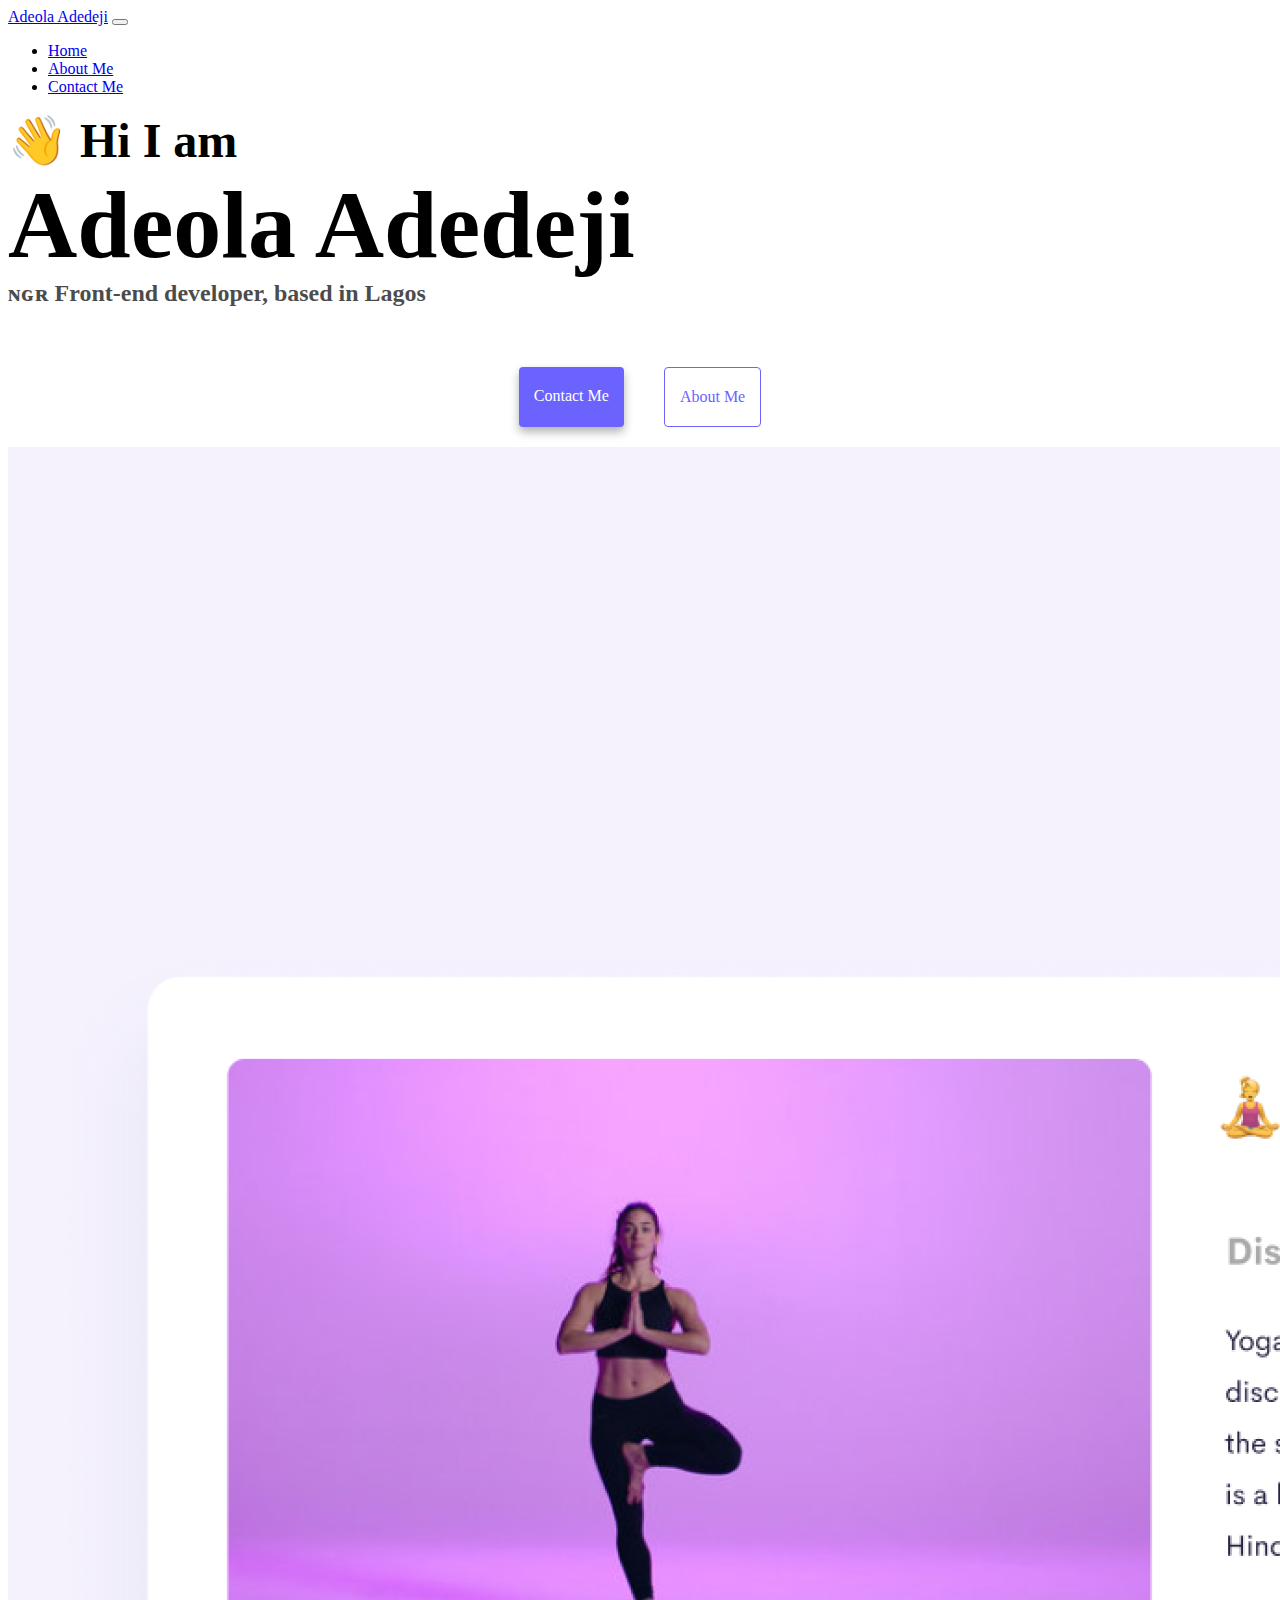
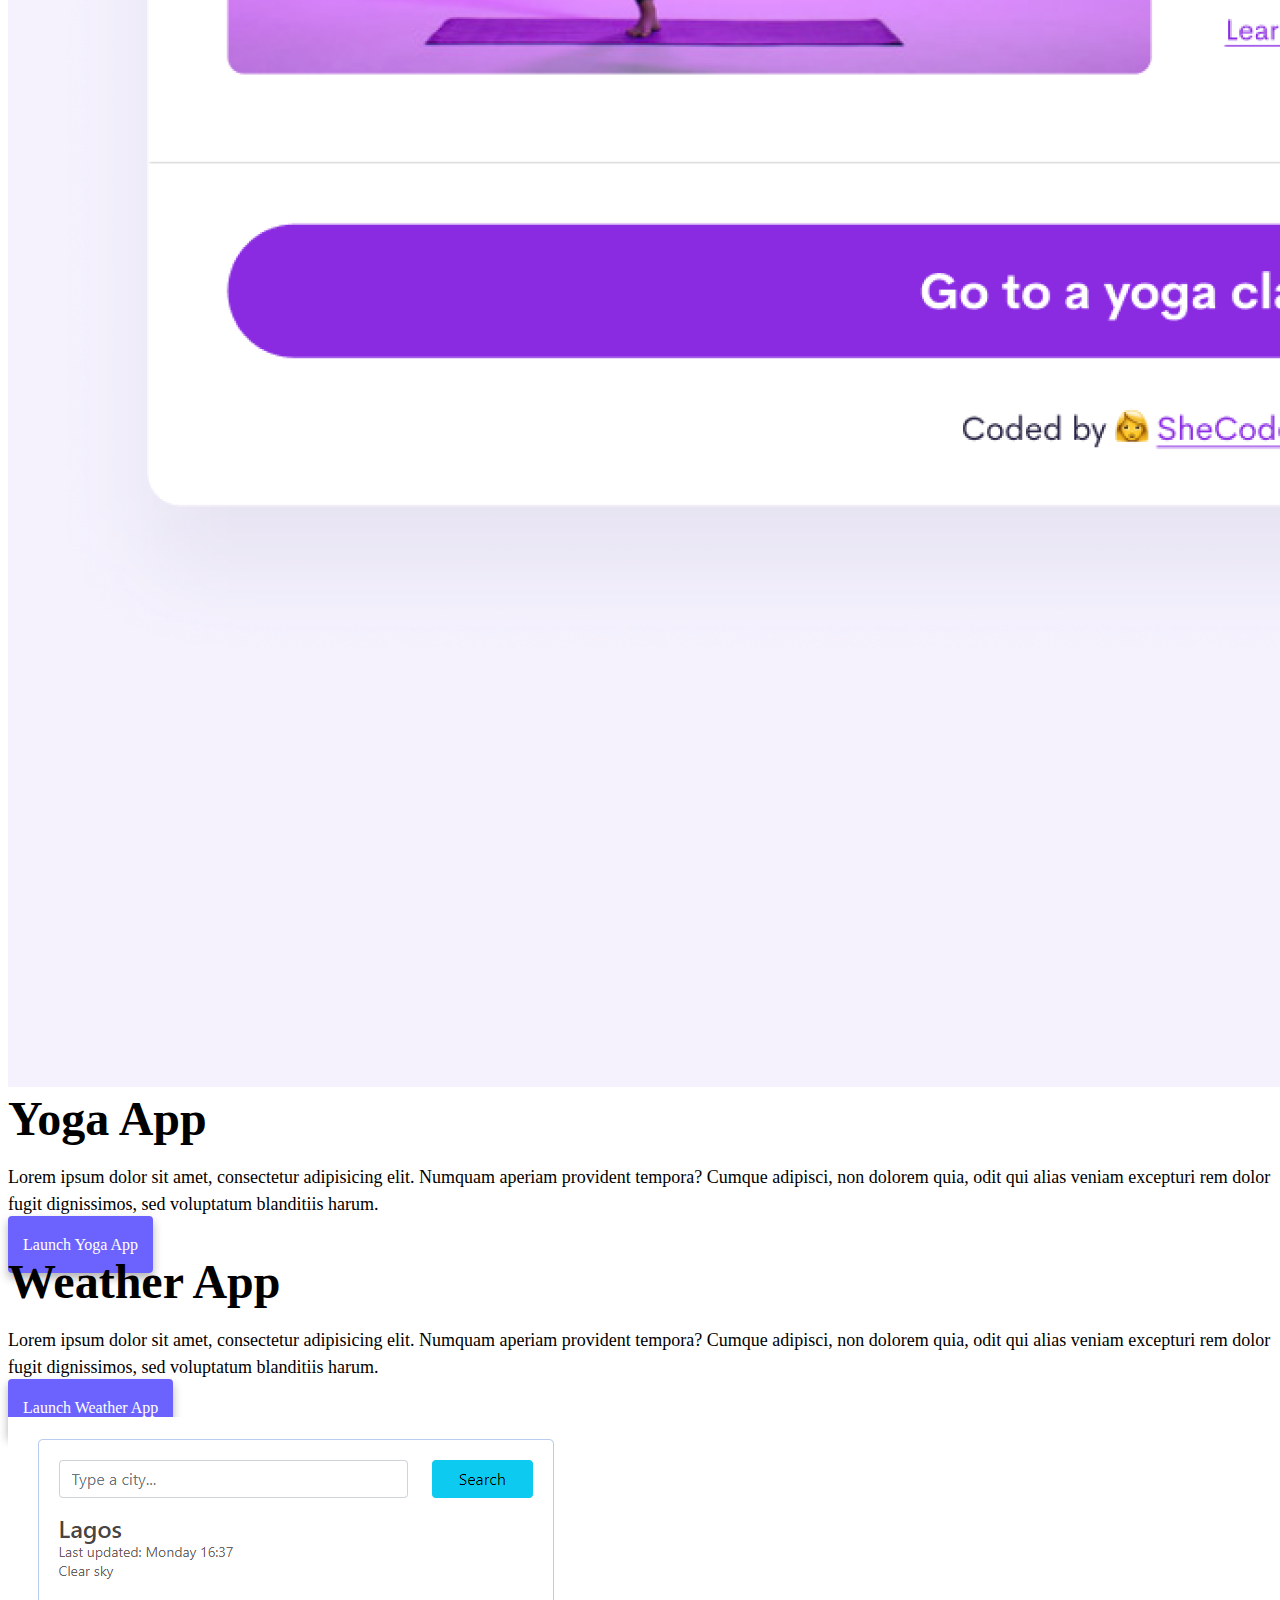
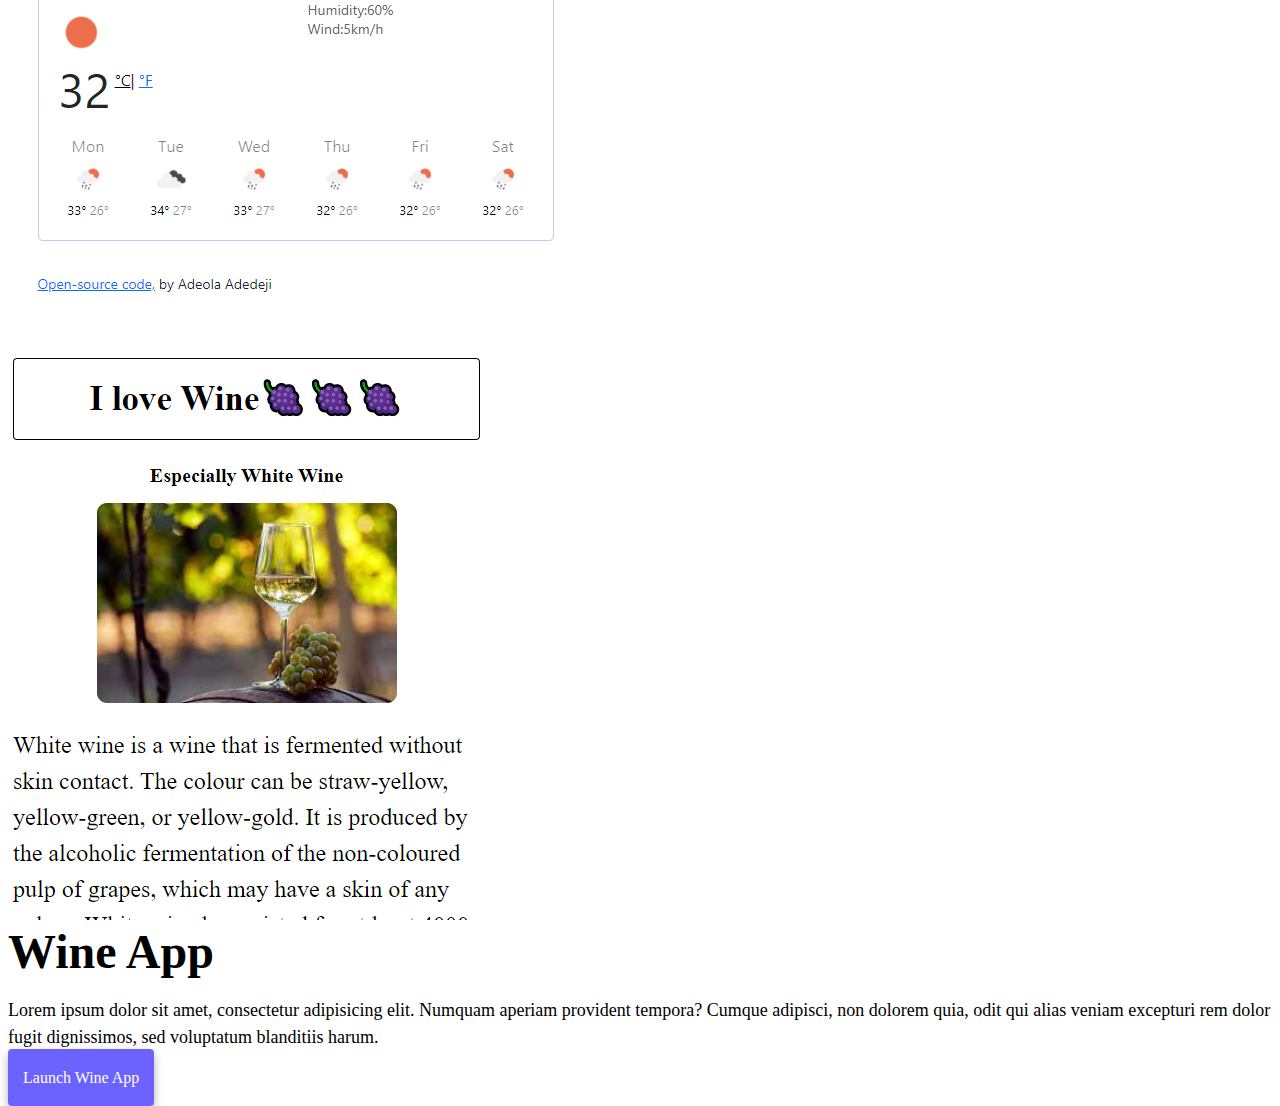
<file: index.html>
<!DOCTYPE html>
<html lang="en">
  <head>
    <meta charset="UTF-8" />
    <meta http-equiv="X-UA-Compatible" content="IE=edge" />
    <meta name="viewport" content="width=device-width, initial-scale=1.0" />
    <link
      href="https://cdn.jsdelivr.net/npm/bootstrap@5.1.3/dist/css/bootstrap.min.css"
      rel="stylesheet"
      integrity="sha384-1BmE4kWBq78iYhFldvKuhfTAU6auU8tT94WrHftjDbrCEXSU1oBoqyl2QvZ6jIW3"
      crossorigin="anonymous"
    />
    <script
      src="https://cdn.jsdelivr.net/npm/bootstrap@5.1.3/dist/js/bootstrap.bundle.min.js"
      integrity="sha384-ka7Sk0Gln4gmtz2MlQnikT1wXgYsOg+OMhuP+IlRH9sENBO0LRn5q+8nbTov4+1p"
      crossorigin="anonymous"
    ></script>
    <link rel="stylesheet" href="style.css" />
    <meta
      name="description"
      content="Adeola Adedeji is a front-end developer based in Lagos,checkout her projects and contact her for job enquiries"
    />
    <title>Front-end developer-Adeola Adedeji</title>
  </head>
  <body>
    <nav class="navbar navbar-expand-lg navbar-light bg-light fixed-top">
      <div class="container">
        <a class="navbar-brand" href="index.html" title="Homepage"
          >Adeola Adedeji</a
        >
        <button
          class="navbar-toggler"
          type="button"
          data-bs-toggle="collapse"
          data-bs-target="#navbarNav"
          aria-controls="navbarNav"
          aria-expanded="false"
          aria-label="Toggle navigation"
        >
          <span class="navbar-toggler-icon"></span>
        </button>
        <div class="collapse navbar-collapse" id="navbarNav">
          <ul class="navbar-nav">
            <li class="nav-item">
              <a
                class="nav-link active"
                aria-current="page"
                href="index.html"
                title="Homepage"
                >Home</a
              >
            </li>
            <li class="nav-item">
              <a class="nav-link" href="about.html" title="About Adeola Adedeji"
                >About Me</a
              >
            </li>
            <li class="nav-item">
              <a
                class="nav-link"
                href="about.html#contact"
                title="Contact Adeola Adedeji"
                >Contact Me</a
              >
            </li>
          </ul>
        </div>
      </div>
    </nav>
    <h2 class="text-center">👋 Hi I am</h2>
    <h1 class="text-center">Adeola Adedeji</h1>
    <h3 class="text-center">ɴɢʀ Front-end developer, based in Lagos</h3>
    <div class="navigation-links mb-5">
      <a
        href="about.html#contact"
        class="primary-link"
        title="Contact Adeola Adedeji"
        >Contact me</a
      >
      <a href="about.html" class="secondary-link" title="About Adeola Adedeji"
        >About me</a
      >
    </div>
    <div class="container">
      <div class="row">
        <div class="col-sm-6">
          <img
            src="images/yoga.png"
            class="img-fluid rounded d-none d-sm-block"
            alt="Yoga Project"
          />
        </div>
        <div class="col-sm-6">
          <h2 class="mb-3">Yoga App</h2>
          <p>
            Lorem ipsum dolor sit amet, consectetur adipisicing elit. Numquam
            aperiam provident tempora? Cumque adipisci, non dolorem quia, odit
            qui alias veniam excepturi rem dolor fugit dignissimos, sed
            voluptatum blanditiis harum.
          </p>
          <div class="mt-5">
            <a href="" class="primary-link project-link" title="Yoga Project"
              >Launch Yoga App</a
            >
          </div>
        </div>
      </div>

      <div class="row mt-5">
        <div class="col-sm-6">
          <h2 class="mb-3">Weather App</h2>
          <p>
            Lorem ipsum dolor sit amet, consectetur adipisicing elit. Numquam
            aperiam provident tempora? Cumque adipisci, non dolorem quia, odit
            qui alias veniam excepturi rem dolor fugit dignissimos, sed
            voluptatum blanditiis harum.
          </p>
          <div class="mt-5">
            <a href="" class="primary-link project-link" title="Weather project"
              >Launch Weather App</a
            >
          </div>
        </div>
        <div class="col-sm-6">
          <img
            src="images/weather.PNG"
            class="img-fluid rounded d-none d-sm-block"
            alt="Weather Project"
          />
        </div>
      </div>

      <div class="row mt-5">
        <div class="col-sm-6">
          <img
            src="images/Wine.PNG"
            class="img-fluid rounded d-none d-sm-block"
            alt="Wine Project"
          />
        </div>
        <div class="col-sm-6">
          <h2 class="mb-3">Wine App</h2>
          <p>
            Lorem ipsum dolor sit amet, consectetur adipisicing elit. Numquam
            aperiam provident tempora? Cumque adipisci, non dolorem quia, odit
            qui alias veniam excepturi rem dolor fugit dignissimos, sed
            voluptatum blanditiis harum.
          </p>
          <div class="mt-5">
            <a href="" class="primary-link project-link" title="Wine project"
              >Launch Wine App</a
            >
          </div>
        </div>
      </div>
    </div>
  </body>
</html>
</file>
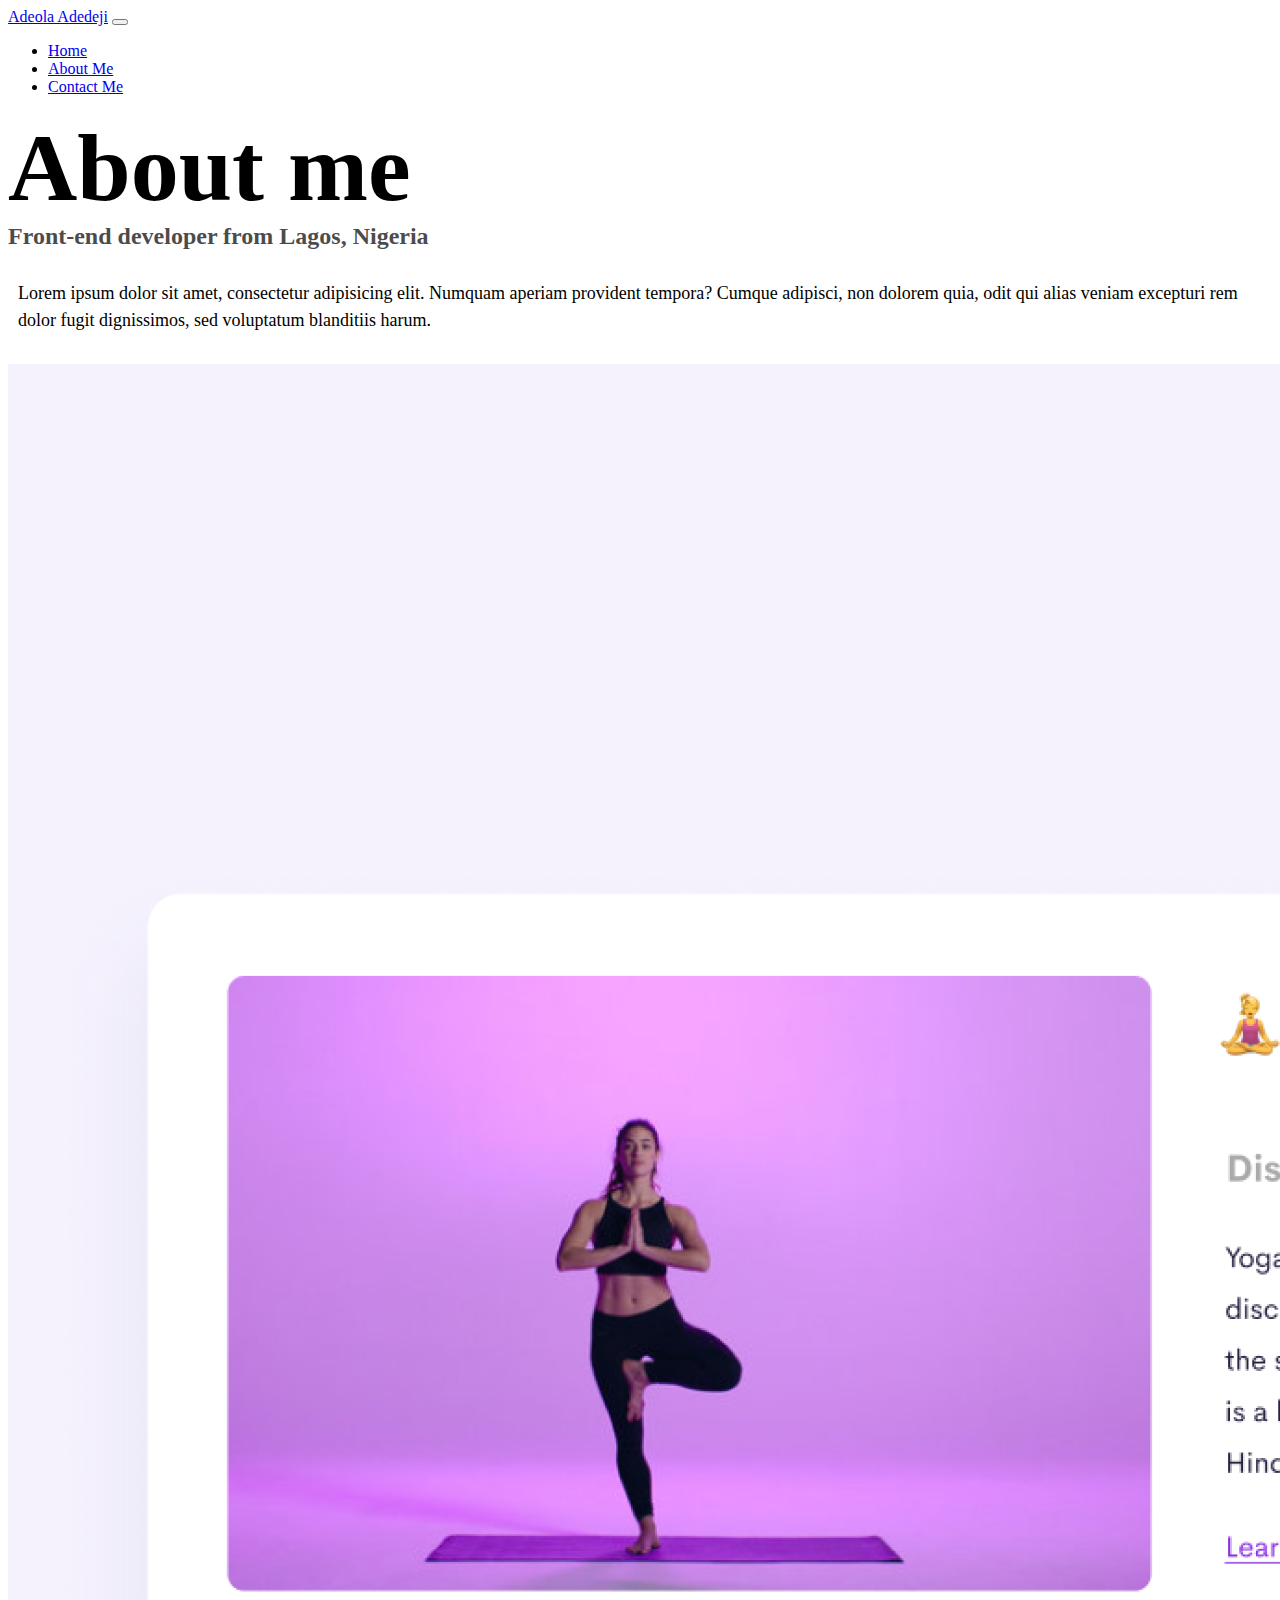
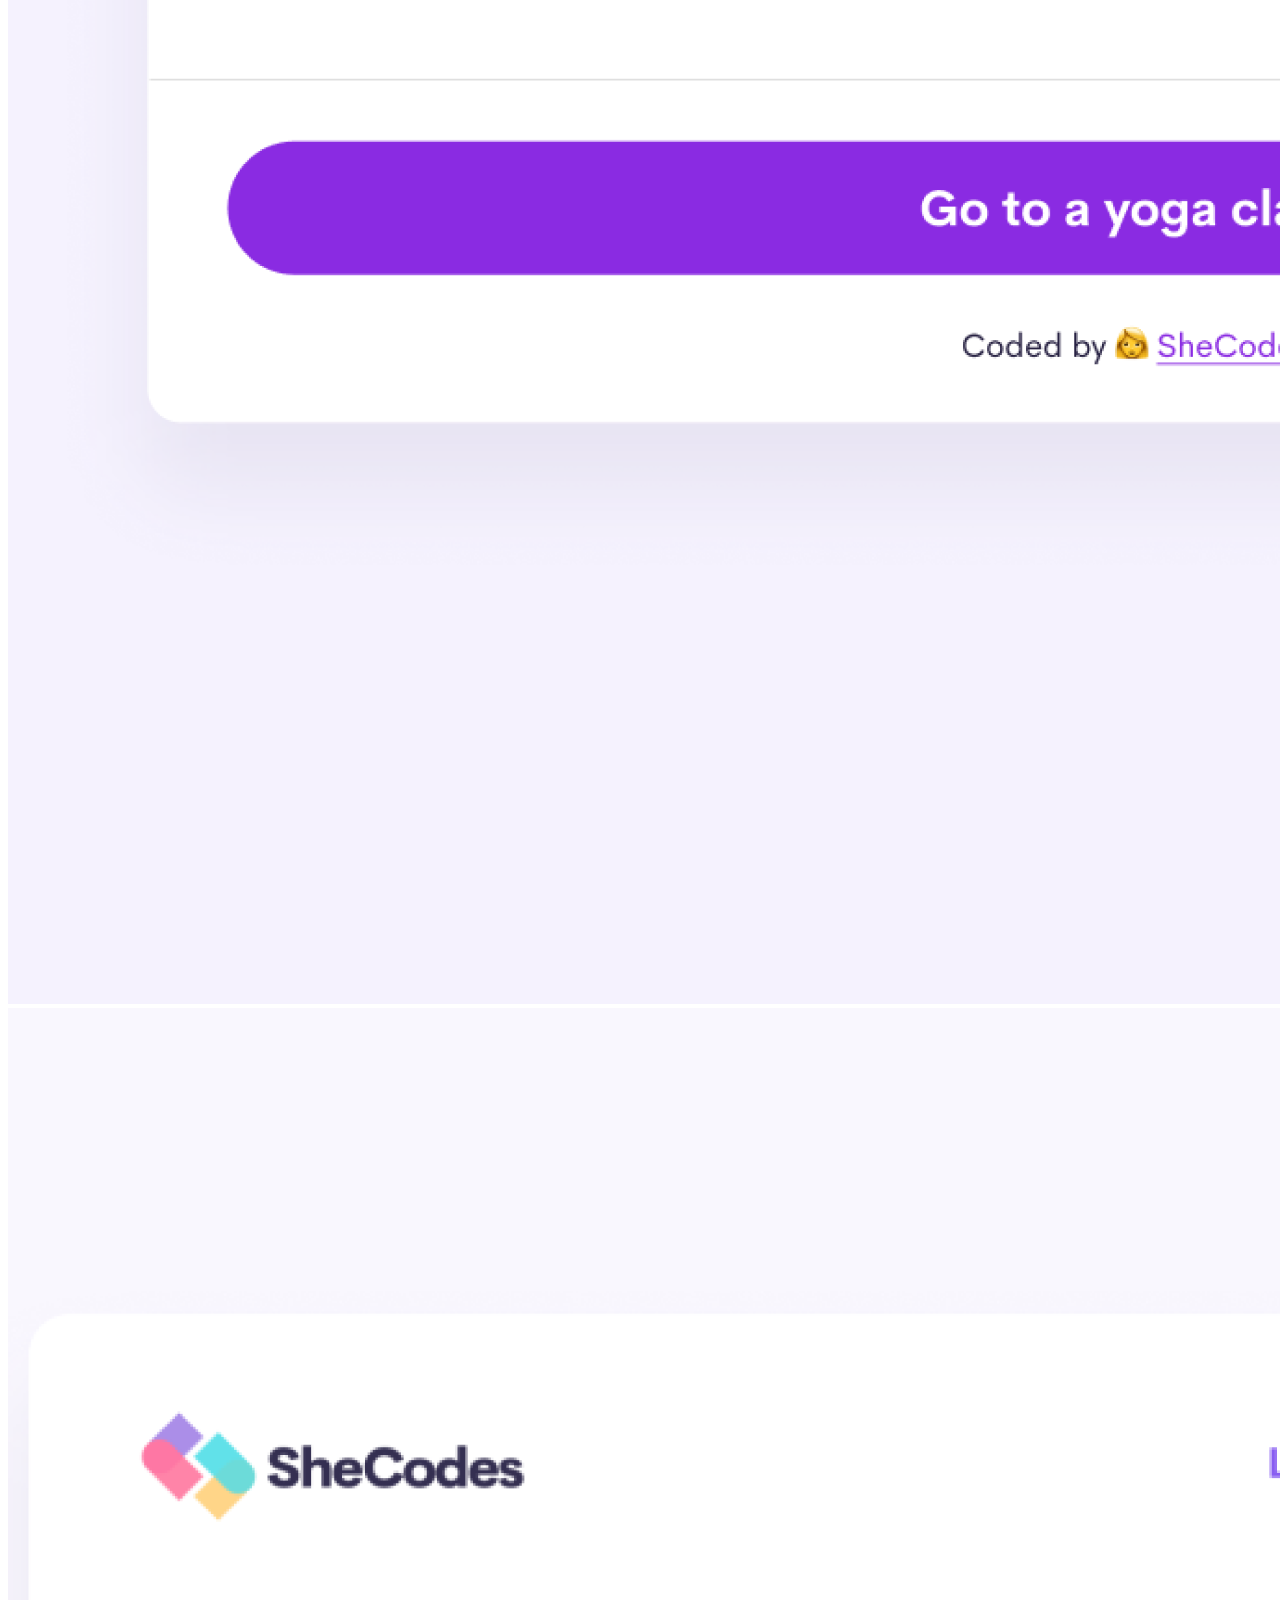
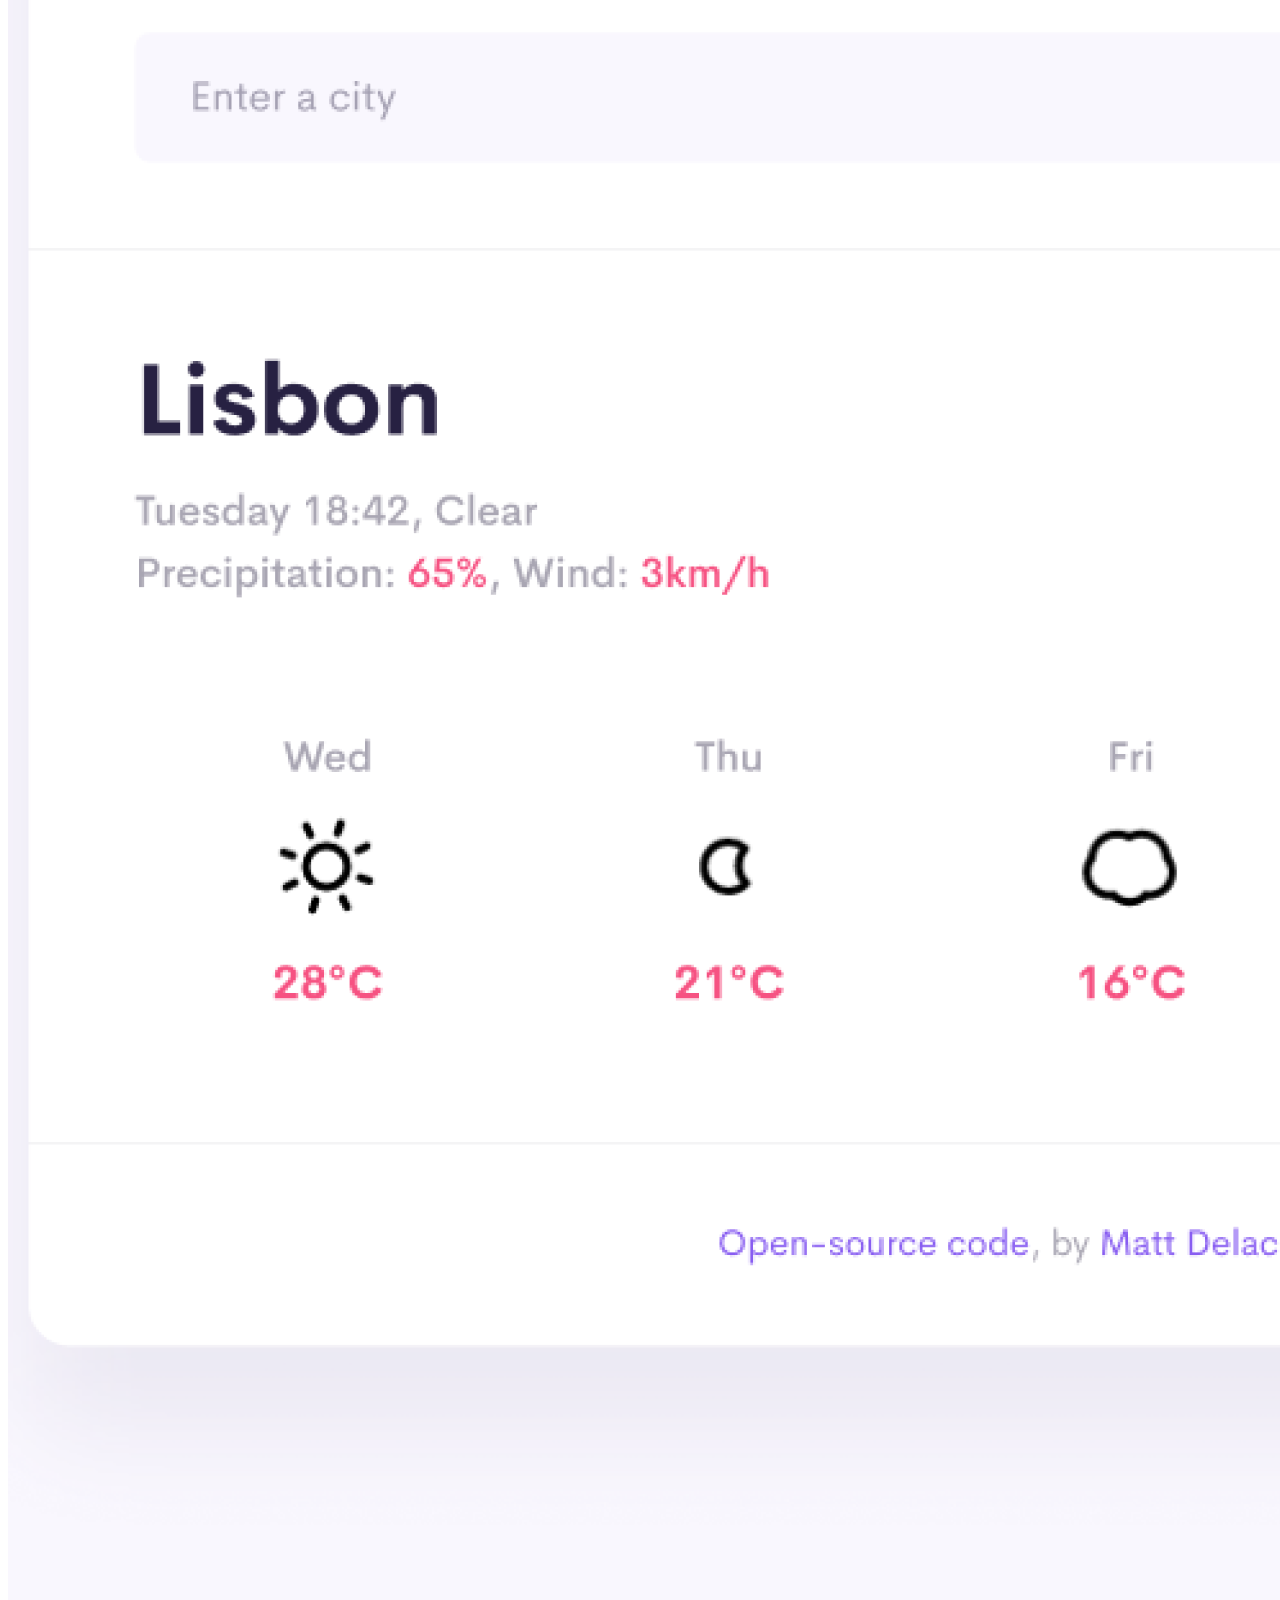
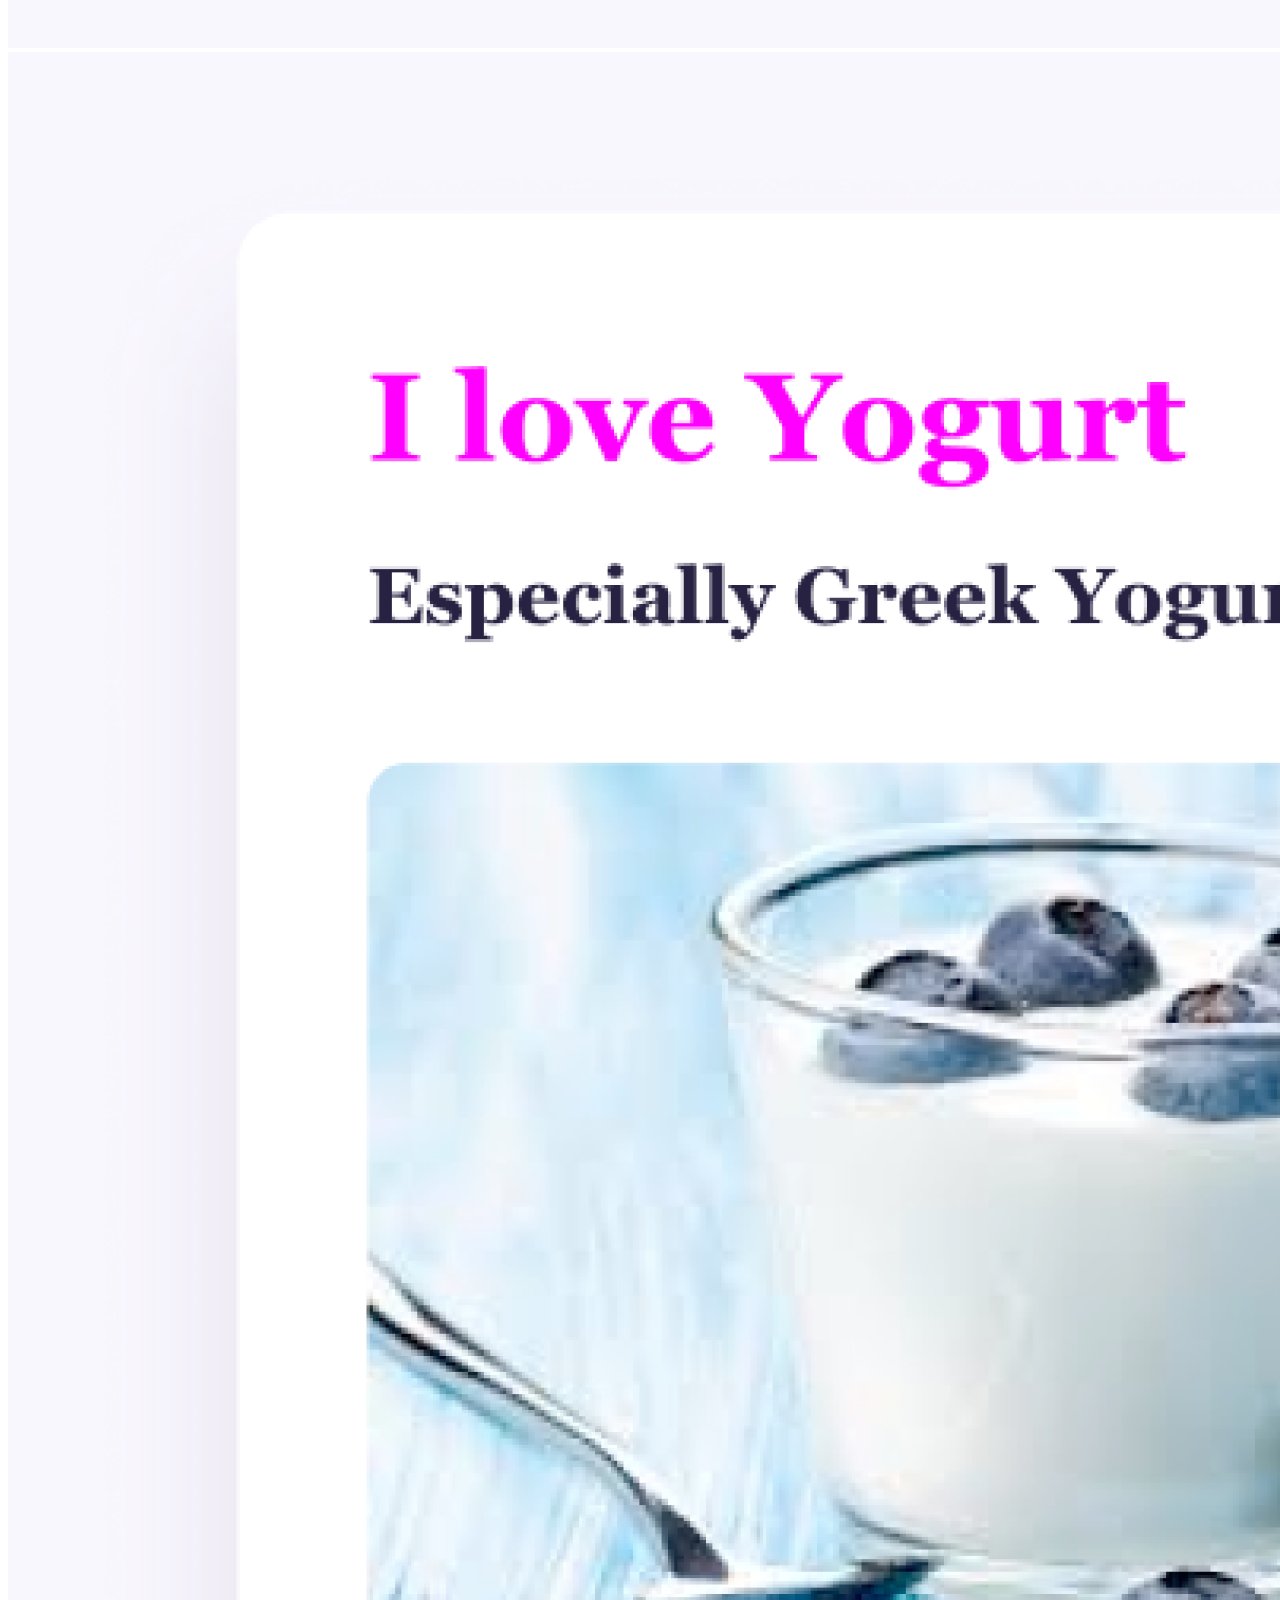
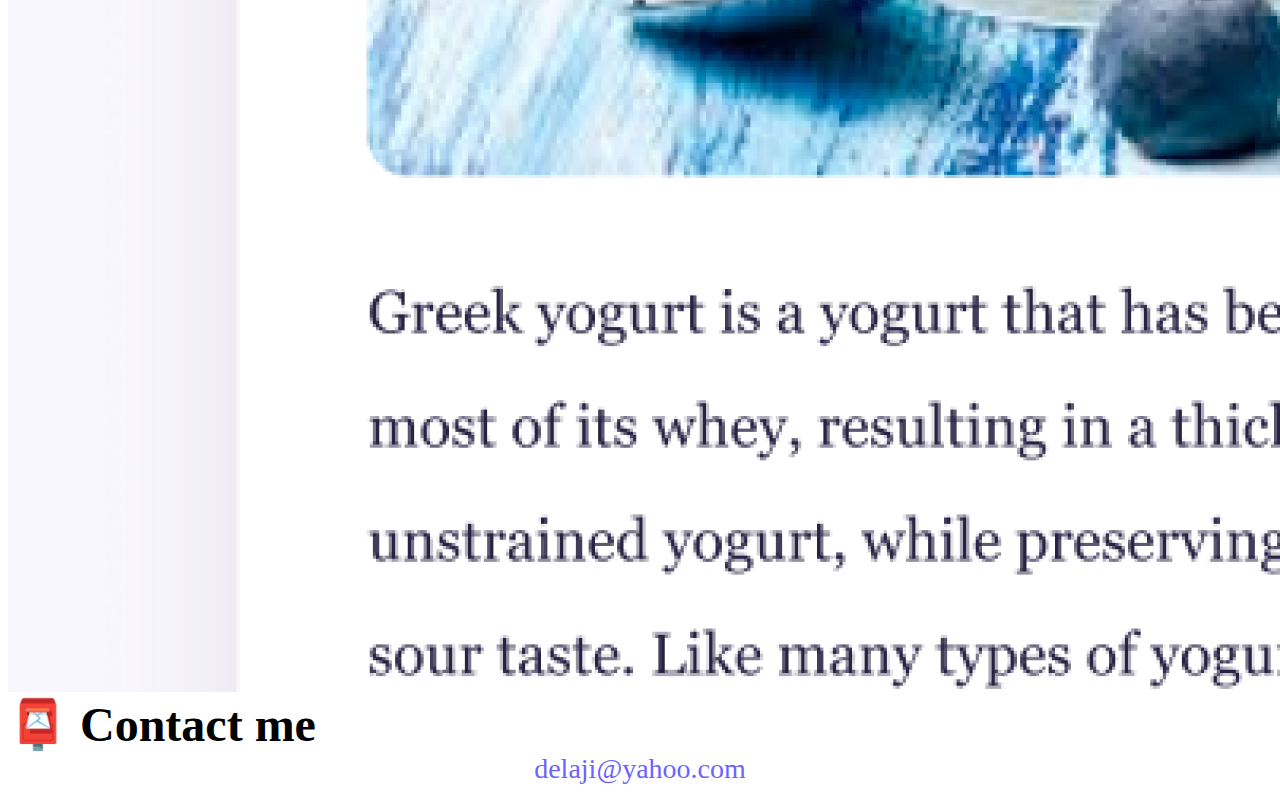
<file: about.html>
<!DOCTYPE html>
<html lang="en">
  <head>
    <meta charset="UTF-8" />
    <meta http-equiv="X-UA-Compatible" content="IE=edge" />
    <meta name="viewport" content="width=device-width, initial-scale=1.0" />
    <link
      href="https://cdn.jsdelivr.net/npm/bootstrap@5.1.3/dist/css/bootstrap.min.css"
      rel="stylesheet"
      integrity="sha384-1BmE4kWBq78iYhFldvKuhfTAU6auU8tT94WrHftjDbrCEXSU1oBoqyl2QvZ6jIW3"
      crossorigin="anonymous"
    />
    <script
      src="https://cdn.jsdelivr.net/npm/bootstrap@5.1.3/dist/js/bootstrap.bundle.min.js"
      integrity="sha384-ka7Sk0Gln4gmtz2MlQnikT1wXgYsOg+OMhuP+IlRH9sENBO0LRn5q+8nbTov4+1p"
      crossorigin="anonymous"
    ></script>
    <link rel="stylesheet" href="style.css" />
    <meta
      name="description"
      content="About Adeola Adedeji, a front-end developer based in Lagos."
    />
    <title>About me- Adeola Adedeji</title>
  </head>
  <body>
    <nav class="navbar navbar-expand-lg navbar-light bg-light fixed-top">
      <div class="container">
        <a class="navbar-brand" href="index.html" title="Homepage"
          >Adeola Adedeji</a
        >
        <button
          class="navbar-toggler"
          type="button"
          data-bs-toggle="collapse"
          data-bs-target="#navbarNav"
          aria-controls="navbarNav"
          aria-expanded="false"
          aria-label="Toggle navigation"
        >
          <span class="navbar-toggler-icon"></span>
        </button>
        <div class="collapse navbar-collapse" id="navbarNav">
          <ul class="navbar-nav">
            <li class="nav-item">
              <a
                class="nav-link"
                aria-current="page"
                href="index.html"
                title="Homepage"
                >Home</a
              >
            </li>
            <li class="nav-item">
              <a
                class="nav-link active"
                href="about.html"
                title="About Adeola Adedeji"
                >About Me</a
              >
            </li>
            <li class="nav-item">
              <a
                class="nav-link"
                href="about.html#contact"
                title="Contact Adeola Adedeji"
                >Contact Me</a
              >
            </li>
          </ul>
        </div>
      </div>
    </nav>
    <h1 class="text-center">About me</h1>
    <h3 class="text-center">Front-end developer from Lagos, Nigeria</h3>
    <div class="about-paragraphs text-center">
      <p>
        Lorem ipsum dolor sit amet, consectetur adipisicing elit. Numquam
        aperiam provident tempora? Cumque adipisci, non dolorem quia, odit qui
        alias veniam excepturi rem dolor fugit dignissimos, sed voluptatum
        blanditiis harum.
      </p>
    </div>
    <div class="container mb-5">
      <div class="row">
        <div class="col-sm-4">
          <img
            src="images/yoga.png"
            class="img-fluid p-2 mb-4 shadow rounded"
            alt="Yoga Project"
          />
        </div>
        <div class="col-sm-4">
          <img
            src="images/Weatheer.png"
            class="img-fluid p-2 mb-4 shadow rounded"
            alt="Weather Project"
          />
        </div>
        <div class="col-sm-4">
          <img
            src="images/yogurt.png"
            class="img-fluid p-2 mb-4 shadow rounded"
            alt="Yogurt Project"
          />
        </div>
      </div>
    </div>
    <div id="contact">
      <h2 class="text-center">📮 Contact me</h2>
      <a href="mailto:delaji@yahoo.com" class="email-link">
        delaji@yahoo.com
      </a>
    </div>
  </body>
</html>
</file>
<file: style.css>
:root {
  --primary-color: #6c63ff;
  --secondary-color: #f5f2fe;
  --box-shadow: 0 5px 10px rgba(0, 0, 0, 0.3);
}

h1,
h2,
h3 {
  margin: 0;
}
body {
  margin-bottom: 100px 0;
}

h1 {
  font-size: 96px;
}

h2 {
  font-size: 48px;
}

h3 {
  font-size: 24px;
  opacity: 0.7;
}

p {
  font-size: 18px;
  line-height: 1.5;
}

.navigation-links {
  display: flex;
  margin-top: 40px;
  justify-content: center;
}

.navigation-links a {
  margin: 20px;
}

.primary-link {
  border-radius: 4px;
  padding: 20px 15px;
  text-decoration: none;
  text-transform: capitalize;
  background: var(--primary-color);
  box-shadow: var(--box-shadow);
  color: white;
}

.primary-link:hover {
  color: white;
}

.secondary-link {
  border-radius: 4px;
  padding: 20px 15px;
  text-decoration: none;
  text-transform: capitalize;
  color: var(--primary-color);
  border: 1px solid var(--primary-color);
}

.homepage-link {
  color: var(--primary-color);
  text-align: center;
  display: block;
}

.about-paragraphs {
  margin: 30px 0;
}

.about-paragraphs p {
  margin: 10px;
}

.email-link {
  display: flex;
  justify-content: center;
  color: var(--primary-color);
  font-size: 28px;
  text-decoration: none;
}

.email-link:hover {
  text-decoration: underline;
}

@media (max-width: 576px) {
  h1 {
    font-size: 48px;
    line-height: 1.5;
  }
  h2 {
    font-size: 32px;
    text-align: center;
  }

  p {
    text-align: center;
  }

  .project-link {
    display: block;
    text-align: center;
    margin: 0 20px;
  }
}
</file>
